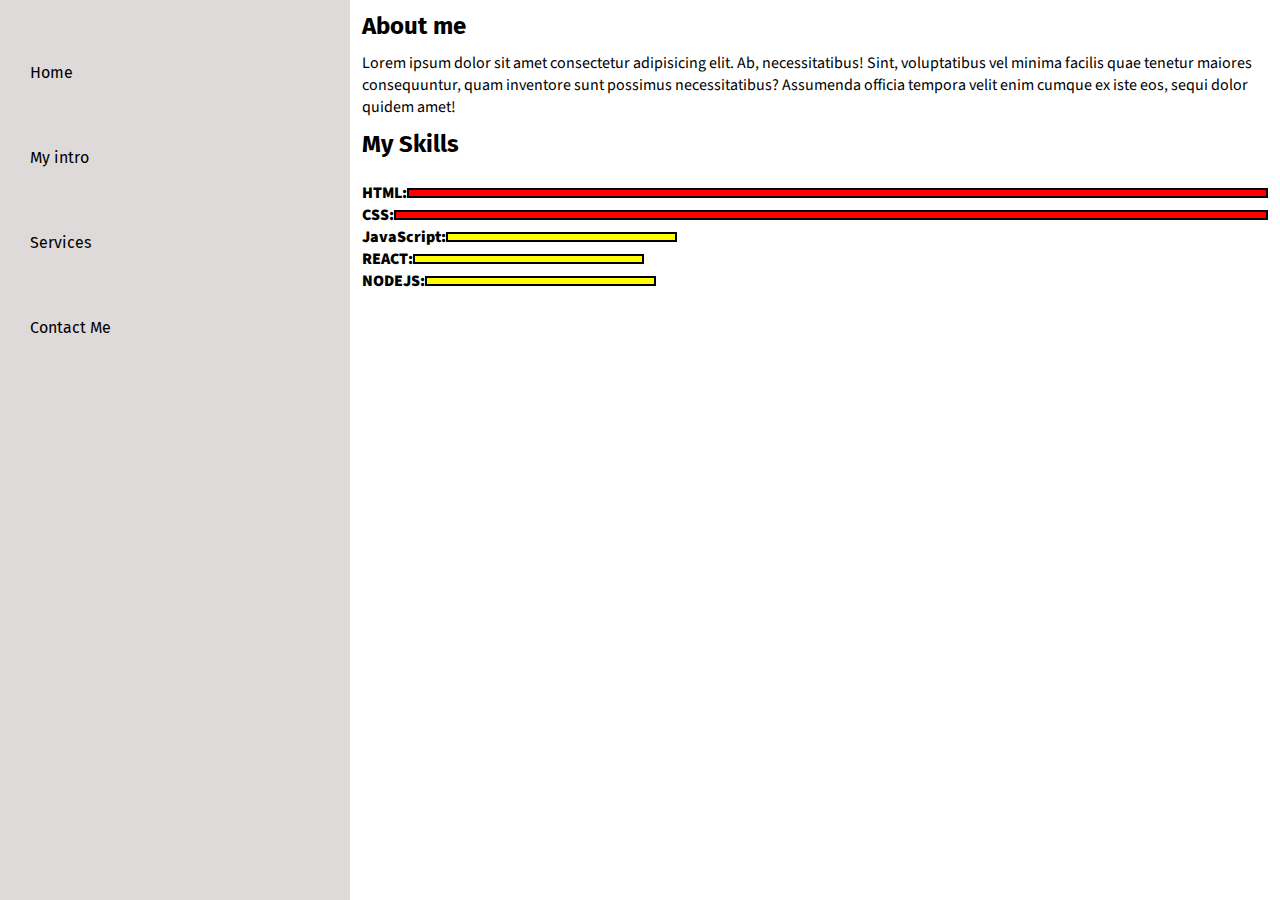
<file: Website project/intro.html>
<!DOCTYPE html>
<html lang="en">

<head>
    <meta charset="UTF-8">
    <meta http-equiv="X-UA-Compatible" content="IE=edge">
    <meta name="viewport" content="width=device-width, initial-scale=1.0">
    <title>Document</title>
    <link rel="stylesheet" href="style.css">
</head>

<body>
    <div class="container">
        <div class="sidebar">

            <nav>
                <ul>
                    <li><a href="/">Home</a></li>
                    <li><a href="/intro.html">My intro</a></li>
                    <li><a href="/services.html">Services</a></li>
                    <li><a href="/contact.html">Contact Me</a></li>

                </ul>
            </nav>
        </div>
        <div class="main">
            <div class="intro">


                <h2>About me</h2>
                <p>Lorem ipsum dolor sit amet consectetur adipisicing elit. Ab, necessitatibus! Sint, voluptatibus vel
                    minima facilis quae tenetur maiores consequuntur, quam inventore sunt possimus necessitatibus?
                    Assumenda
                    officia tempora velit enim cumque ex iste eos, sequi dolor quidem amet!</p>
                <h2>My Skills</h2>
                <div class="skillcontainer">
                    <div class="skillItem">HTML: <div class="skill t1"> </div></div>
                    <div class="skillItem">CSS: <div class="skill t1"> </div></div>
                    <div class="skillItem">JavaScript: <div class="skill t5"> </div></div>
                    <div class="skillItem">REACT: <div class="skill t5"> </div></div>
                    <div class="skillItem">NODEJS: <div class="skill t5"> </div></div>


                </div>
            </div>



        </div>
    </div>
</body>

</html>
</file>
<file: Website project/style.css>
@import url('https://fonts.googleapis.com/css2?family=Fira+Sans:ital@0;1&family=Joan&family=Lato:wght@300&family=Ubuntu:wght@500&display=swap');
@import url('https://fonts.googleapis.com/css2?family=Source+Sans+Pro:wght@300&display=swap');

*{
    margin: 0;
    padding: 0;
}

.sidebar{
    background-color: rgb(223, 218, 218);
    width: 434px;
    font-family: 'Fira Sans', sans-serif;
    height: 100vh;
}

.sidebar nav{
    padding: 30px;

}
.sidebar nav li{
    list-style: none;
    font: size 30px;
    padding: 33px 0;
}
.sidebar nav li a{
    text-decoration: none;
    color:black;
}
.main{
    /* background-color:yellow; */
    width: 90vw;
}
.container{
    display: flex;
    
}
.infoContainer{
    /* background-color: antiquewhite; */
    height:58vh;
    width: 80vw;
    margin: 144px auto;
    display: flex;
    justify-content: space-around;
}
.devInfo{
    display: flex;
    justify-content: center;
    flex-direction: column;
    font-family: 'Source Sans Pro', sans-serif;
}
.hello{
    font-size: 65px;
    margin: 12px;
    
}

.name{
    font-size: 50px;
    font-weight:bold;
    font-family: 'Fira Sans', sans-serif;
    margin: 12px;
}

.about{
    font-size: 40px;
    margin: 12px;
}
.moreabout{
    font-size:22px;
    font-family: 'Fira Sans', sans-serif;
    margin-top: 23px;
    margin: 12px;

}

.buttons{
    margin-top:34px;
}

.btn{
    padding: 9px 14px;
    border-radius: 22px;
    color:white;
    background-color:dodgerblue;
    font-weight: bold;
    font-size:21px;
    margin: 0 3px;
    cursor: pointer;

}

.btn-sm{
    font-size:14px;
    padding:10px 19px;
    margin: 12px 0;

}

.btn:hover{
    background-color:white;
    color:dodgerblue;

}

.devPic{
    height: 58px;
    
}

.contactform {
    padding: 0 34px;
    padding-top: 144px;
    font-family: 'Fira Sans', sans-serif;

}
.contactform h1{

    font-family: 'Source Sans Pro', sans-serif;
    padding: 12px 0;
}
.contactform form div{
    padding: 10px 0;
    display: flex;
    flex-direction: column;

}
.contactform form div input{
    width: 26vw;
    border-radius: 5px;
    margin: 6px 0 0 0;
    padding: 3px;

}

#emailHelp{
    font-size: 11px;
    color:midnightblue;
    margin: 0 5px;
    padding: 3px 0 0 0;
}

#form-check{
    flex-direction: row;
    
}
#form-check input{
    width: 24px;
    margin: 3px 0;

}
h1{
    font-family: 'Fira Sans', sans-serif;
    margin: 23px;

}

p{
    font-family: 'Source Sans Pro', sans-serif;
}

.intro h2{
    font-family: 'Fira Sans', sans-serif;
    margin: 12px;
    

}

.intro p{
    font-family: 'Source Sans Pro', sans-serif;
    margin: 12px;
    

}

.skillcontainer{
    padding: 12px;

}
.skillItem{
    display: flex;
    align-items: center;
    font-family: 'Source Sans Pro', sans-serif;
    font-weight: 900;
}
.skill{
    width: 265px;
    height: 6px;
    background-color:green;
    border: 2px solid black;
}
.t1{
    width: 100%;
    background-color:red;
}
.t2{
    width: 50%;
    background-color: aqua;
}
.t5{
    width: 25%;
    background-color:yellow
}

@media (min-width: 1615px){


.sidebar{
    transform: translate(-443px,0px);
    position: absolute;

}

}
</file>
